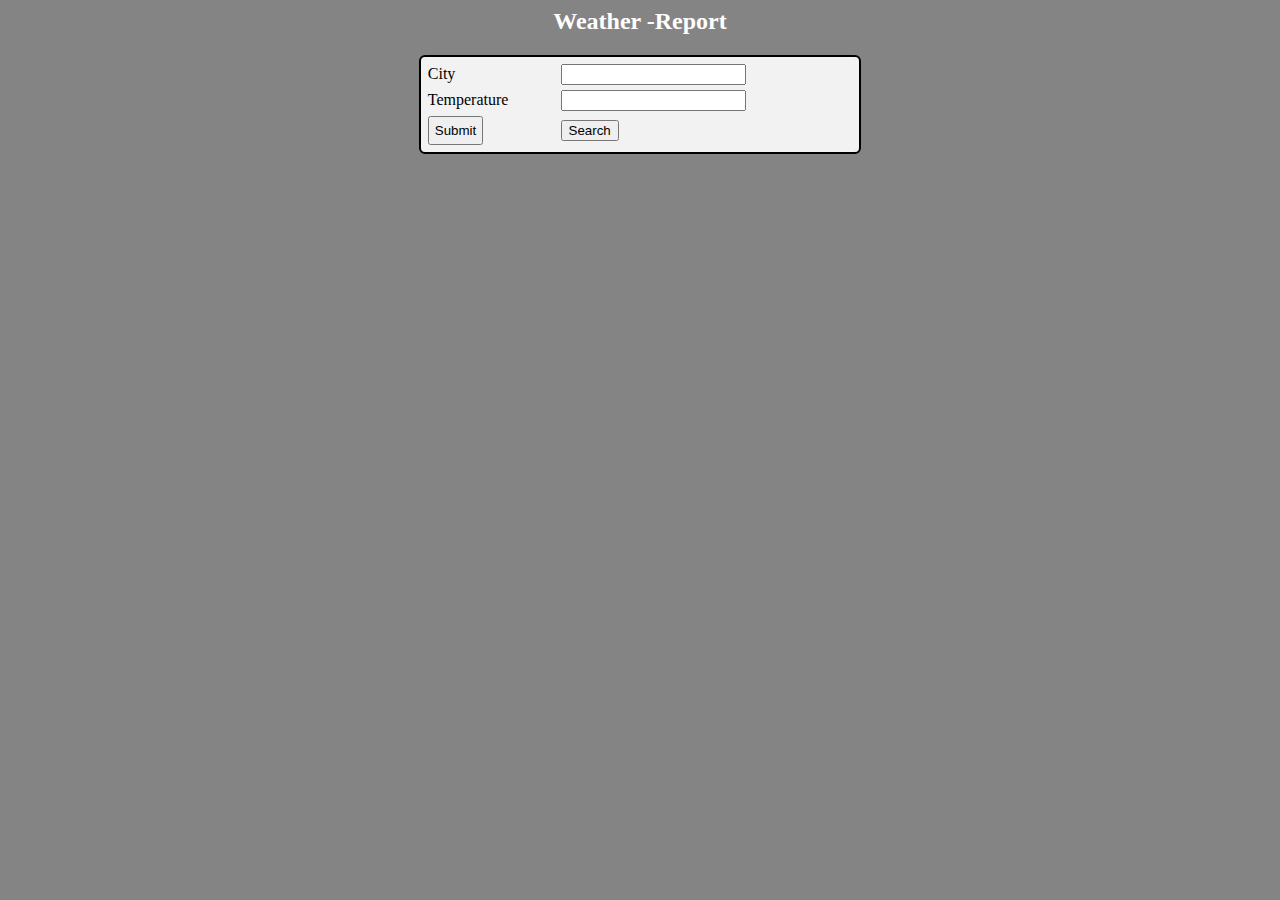
<file: Modern JS - ES6/ES6 - Collection Map - Weather Report/index.html>
<html>
    <head>
        <style>
            h2{
                color:white;
            }
            #main{
                margin-left: auto;
    			margin-right: auto;
    			text-align: left;
    			border: solid 2px black;
    			border-spacing: 3px;
    			border-radius: 6px; 
    			width: 35%;			   
    			padding: 3px;
    			/*color: #009900;*/
    			background-color:  #f2f2f2 ; 
            }
            body{
                text-align: center;
                background-color: #848484;
            }
            #submit{
                margin-right: auto;
                margin-left: auto;
                text-align: center;
                padding: 5px;
            }  
            div{
                margin-top:1%;
                margin-left: auto;
    			margin-right: auto;
    			text-align: left;
                background-color: #138D75;
                color:white;
    			width: 35%;			   
    			/*padding: 3px;*/
                width: 35%;	
            }
            #searchDiv{
                display:none;
            }
        </style>
        <script src="script.js"></script>
    </head>
    <body>
        <form>
            <h2>Weather -Report</h2>
            <table id="main">
                <tr>
                    <td>City</td>
                    <td><input type="text" id="city"></td>
                </tr>
                <tr>
                    <td>Temperature</td>
                    <td><input type="text" id="temperature"></td>
                </tr>
                <tr>
                    <td><button type="submit" id="submit" onclick="weatherReport(); return false;">Submit</button></td>
                    <td><button type="submit" id="search" onclick="enableSearch(); return false;">Search</button></td>
                </tr>
            </table>
            <div id="searchDiv">
                <table>
                    <tr><td>City</td></tr>
                    <tr><td><input type="text" id="searchInput"></td></tr>
                    <tr><td><button id="find" type="submit" value="search" onclick="searchReport(); return false;">Get Temperature</button></td></tr>
                </table>
            </div>
            <div id="result1"></div>
            <div id="result2"></div>
        </form>
    </body>
</html>
</file>
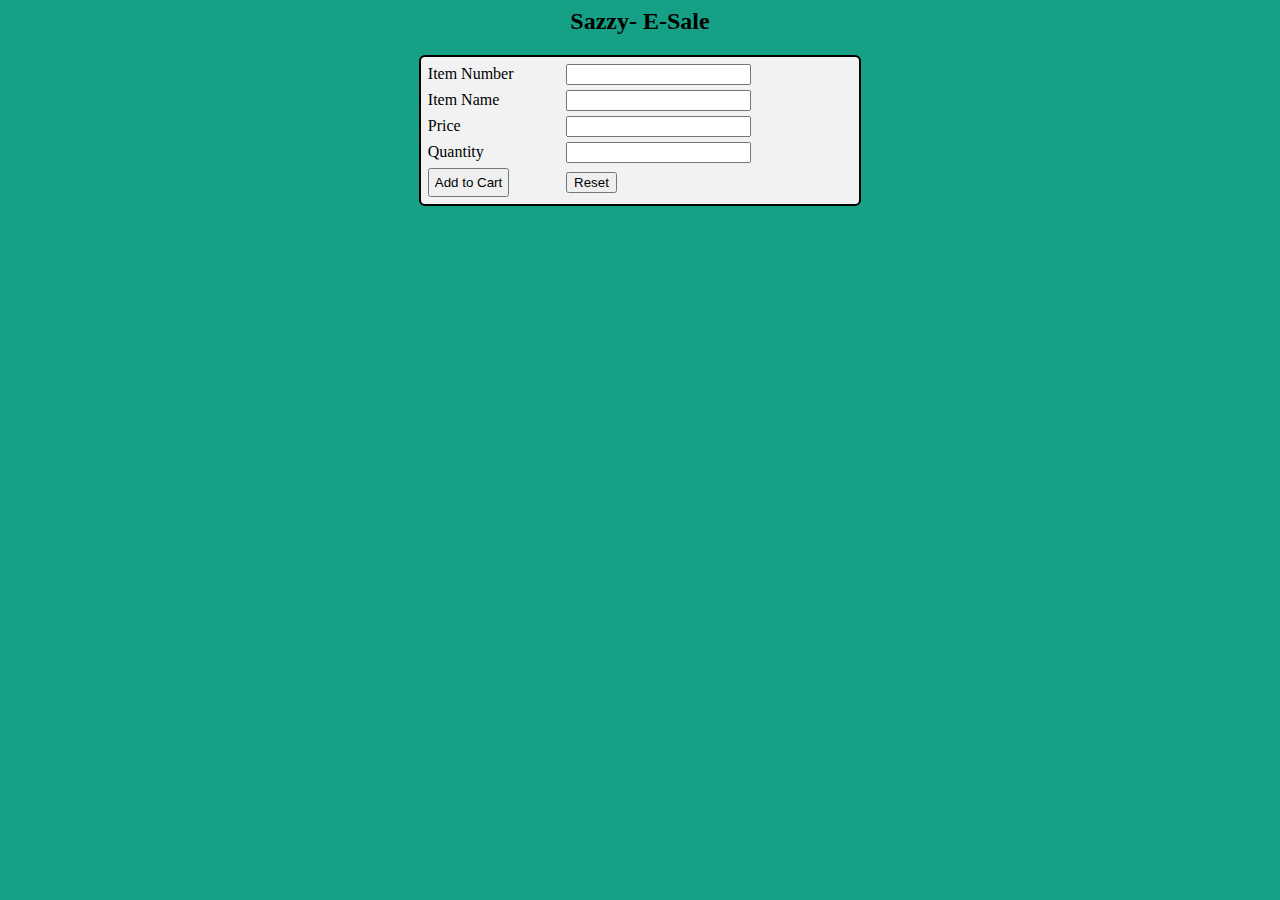
<file: Modern JS - ES6/ES6 - Collection Set - E-sale/index.html>
<html>
    <head>
        <style>
         #main{
                margin-left: auto;
    			margin-right: auto;
    			text-align: left;
    			border: solid 2px black;
    			border-spacing: 3px;
    			border-radius: 6px; 
    			width: 35%;			   
    			padding: 3px;
    			/*color: #009900;*/
    			background-color:  #f2f2f2 ; 
            }
            body{
                text-align: center;
                background-color: #16A085
            }
            #submit{
                margin-right: auto;
                margin-left: auto;
                text-align: center;
                padding: 5px;
            }  
            div{
                margin-top:1%;
                margin-left: auto;
    			margin-right: auto;
    			text-align: left;
                background-color: #D98880 ;
    			width: 35%;			   
    			/*padding: 3px;*/
            }
        </style>
        <script src="script.js"></script>
    </head>
    
    <form onsubmit="return display();">
        <h2>Sazzy- E-Sale</h2>
        <table id="main">
            <tr> <td> Item Number</td>
            <td> <input type="text" id="itemNumber" required></td>
            </tr>
            <tr> <td> Item Name</td>
            <td> <input type="text" id="itemName" required></td>
            </tr>
            <tr> <td> Price</td>
            <td> <input type="text" id="price" required></td>
            </tr>
            <tr> <td> Quantity</td>
            <td> <input type="text" id="quantity" required> </td>
            </tr>
            <tr> <td> <input type="submit" id="submit" value="Add to Cart"></td>
            <td> <input type="reset" id="reset"></td>
            </tr>
        </table>
        <div id="result1"></div>
        <div id="result2"></div>
    </form>
</html>
</file>
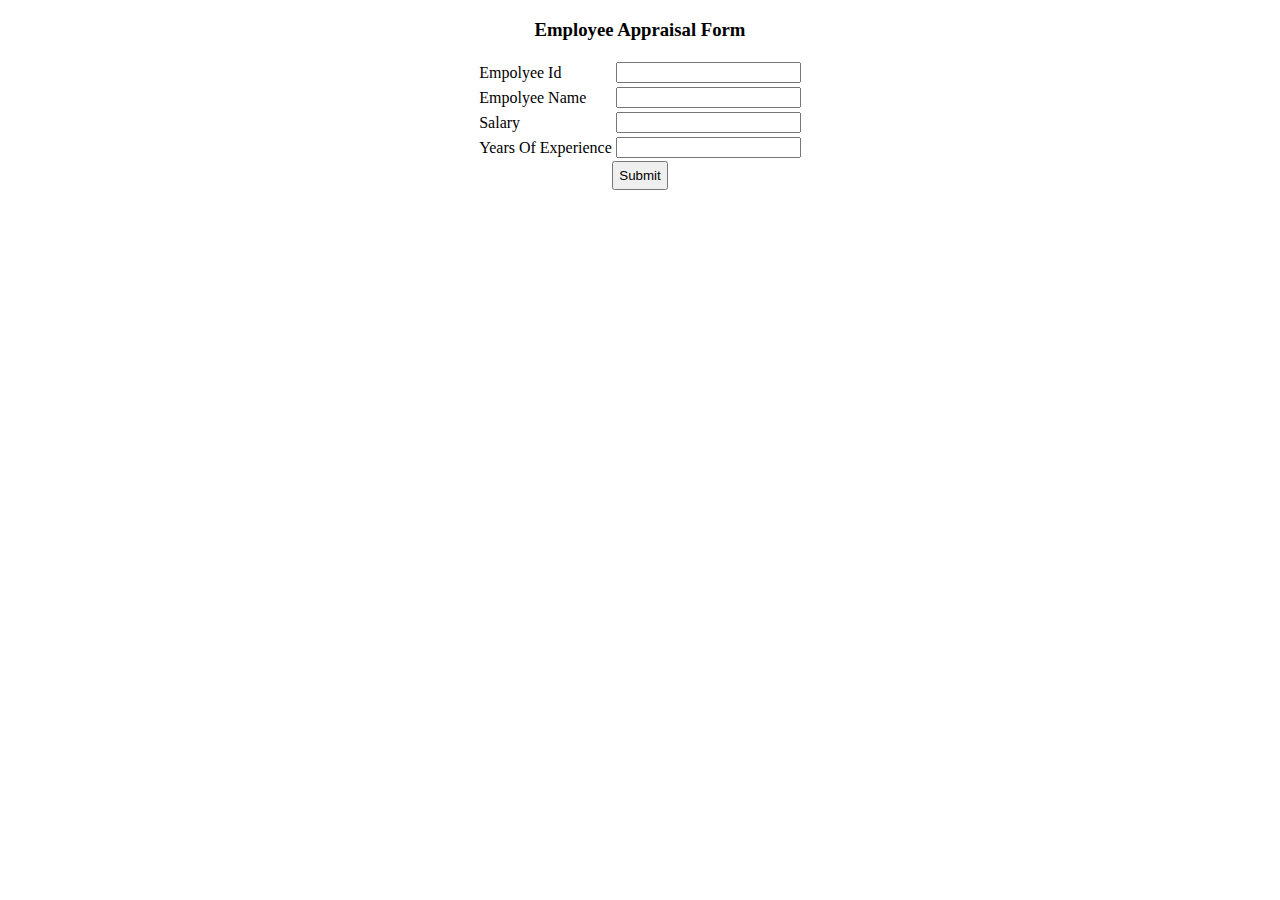
<file: Modern JS - ES6/ES6 - Employee Salary Appraisal/index.html>
<!DOCTYPE html>
<html>
    <head>
        <script src="script.js"></script>
        <style>
            table{
                margin-left: auto;
                margin-right: auto;
                text-align: left;
            }
            body{
                text-align: center;
            }
            #submit{
                margin-right: auto;
                margin-left: auto;
                text-align: center;
                padding: 5px;
            }
        </style>
    </head>
    <body>
        <h3>Employee Appraisal Form</h3>
        <form onsubmit="return display()">
            <table>
                <tr>
                    <td>Empolyee Id</td> 
                    <td><input type="text" name="employeeId" id="employeeId" required/></td>
                </tr>
                <tr>
                    <td>Empolyee Name</td> 
                    <td><input type="text" name="employeeName" id="employeeName" required/></td>
                </tr>
                <tr>
                    <td>Salary</td> 
                    <td><input type="number" name="salary" id="salary" required/></td>
                </tr>
                <tr>
                    <td>Years Of Experience</td> 
                    <td><input type="number" name="experience" id="experience" required/></td>
                </tr>
            </table>
            <input type="submit" name="submit" id="submit" value="Submit" />
            <div id="result"></div>
        </form>
    </body>
</html>
</file>
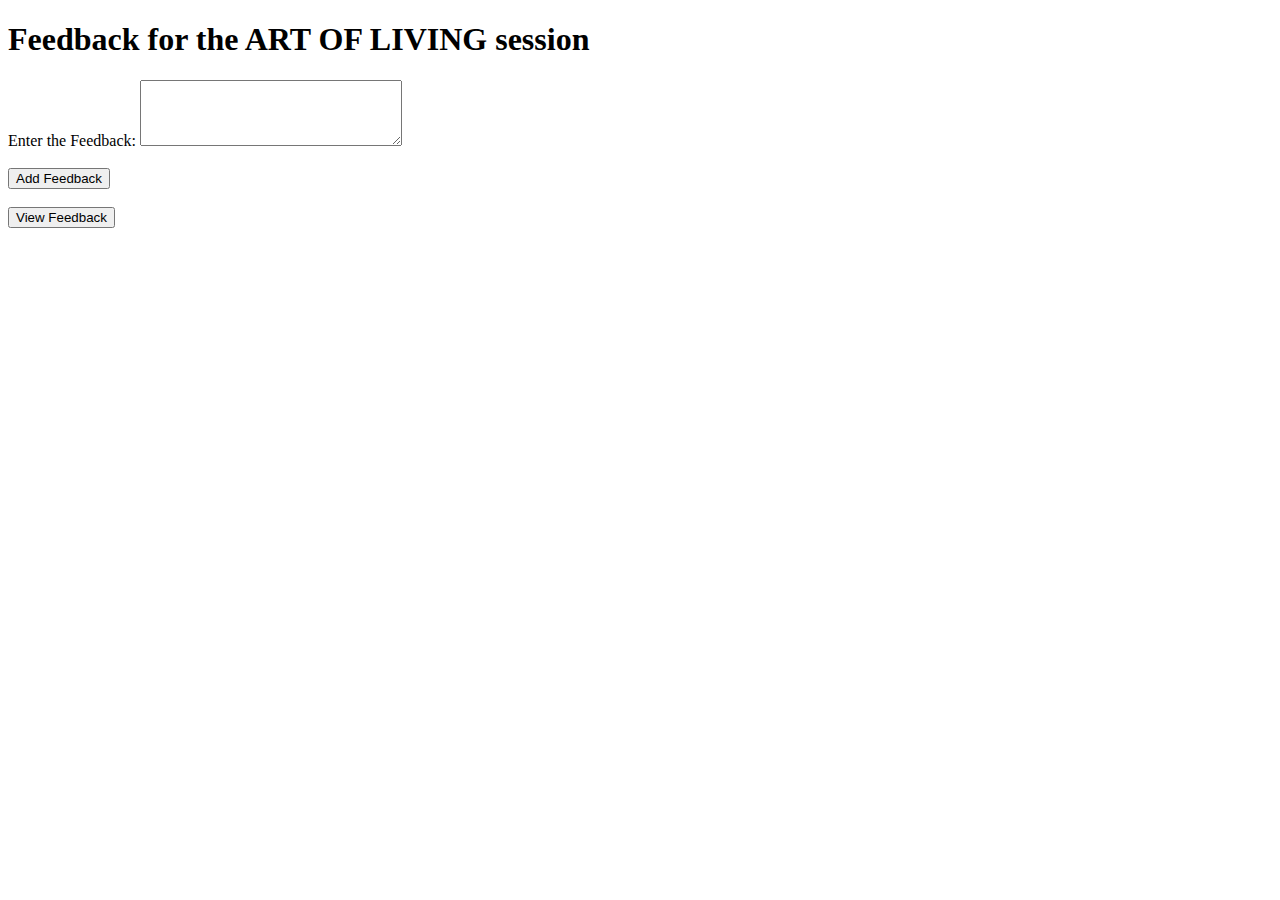
<file: Web Development/HTML5 , CSS3/FeedBack Details/index.html>
<!DOCTYPE html>
<html lang="en">

<head>
    <meta charset="UTF-8">
    <title>Feedback Details</title>
</head>

<body>
    <div>
        <h1>Feedback for the ART OF LIVING session</h1>
        <div>
            <label for="feedback">Enter the Feedback:</label>
            <textarea name="feedback" id="feedback" cols="30" rows="4" required></textarea>
        </div><br>
        <button id="create" onclick="addFeedback()">Add Feedback</button> <br><br>
        <button id="view" onclick="displayFeedback()">View Feedback</button>
    </div>
    <div id="result"></div>
    <script src="script.js"></script>
</body>

</html>
</file>
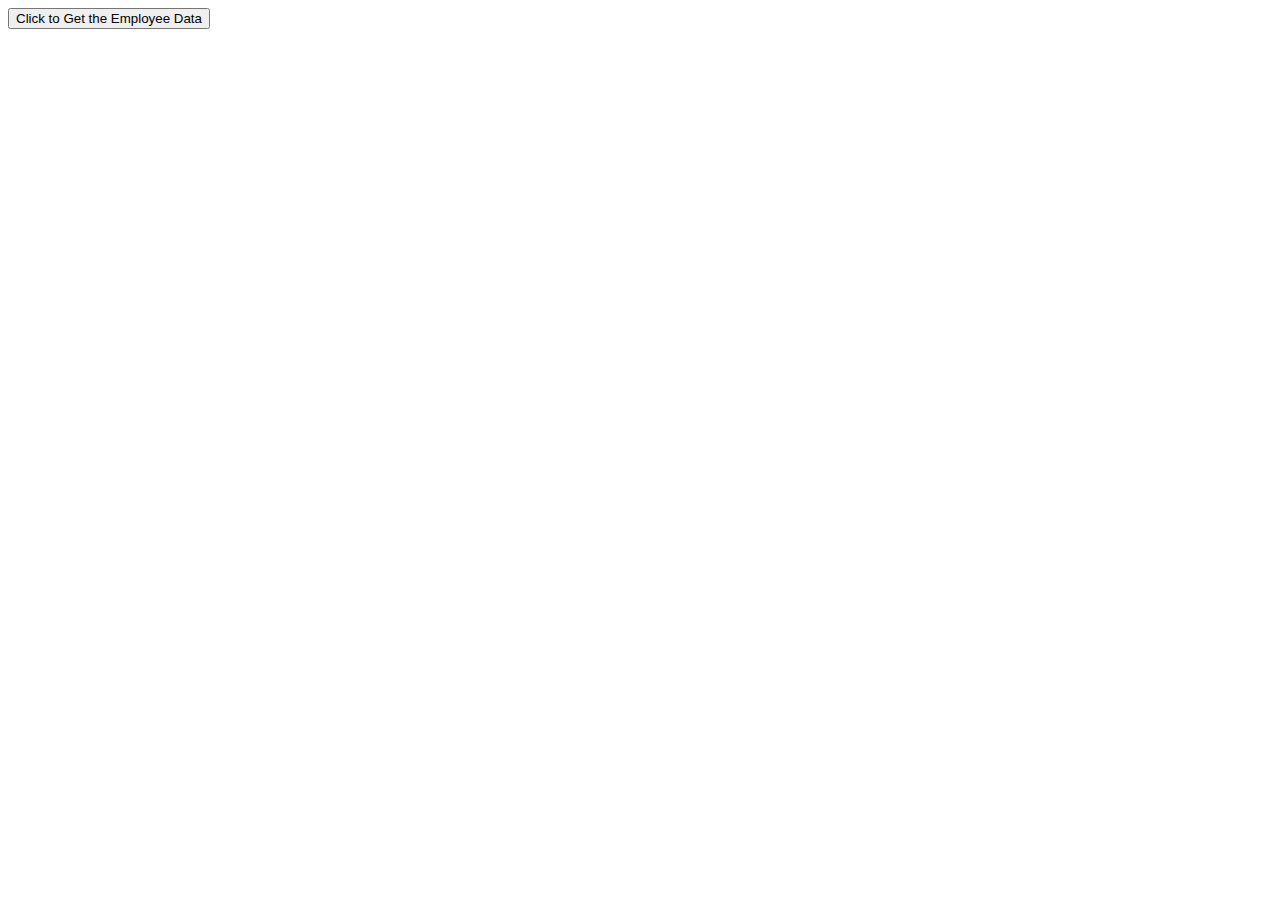
<file: JSON/Error Message/employee.html>
<!-- DO NOT ALTER THIS FILE -->

<!DOCTYPE html>

<html>

<body>
  
    <button id="btn-id">Click to Get the Employee Data</button>
<br><br>
    <div id="err-id"></div>
    
 <script src="https://code.jquery.com/jquery-3.5.1.min.js"></script>
 <!-- <script src="employee.js"></script> -->
 
</body>
</html>
</file>
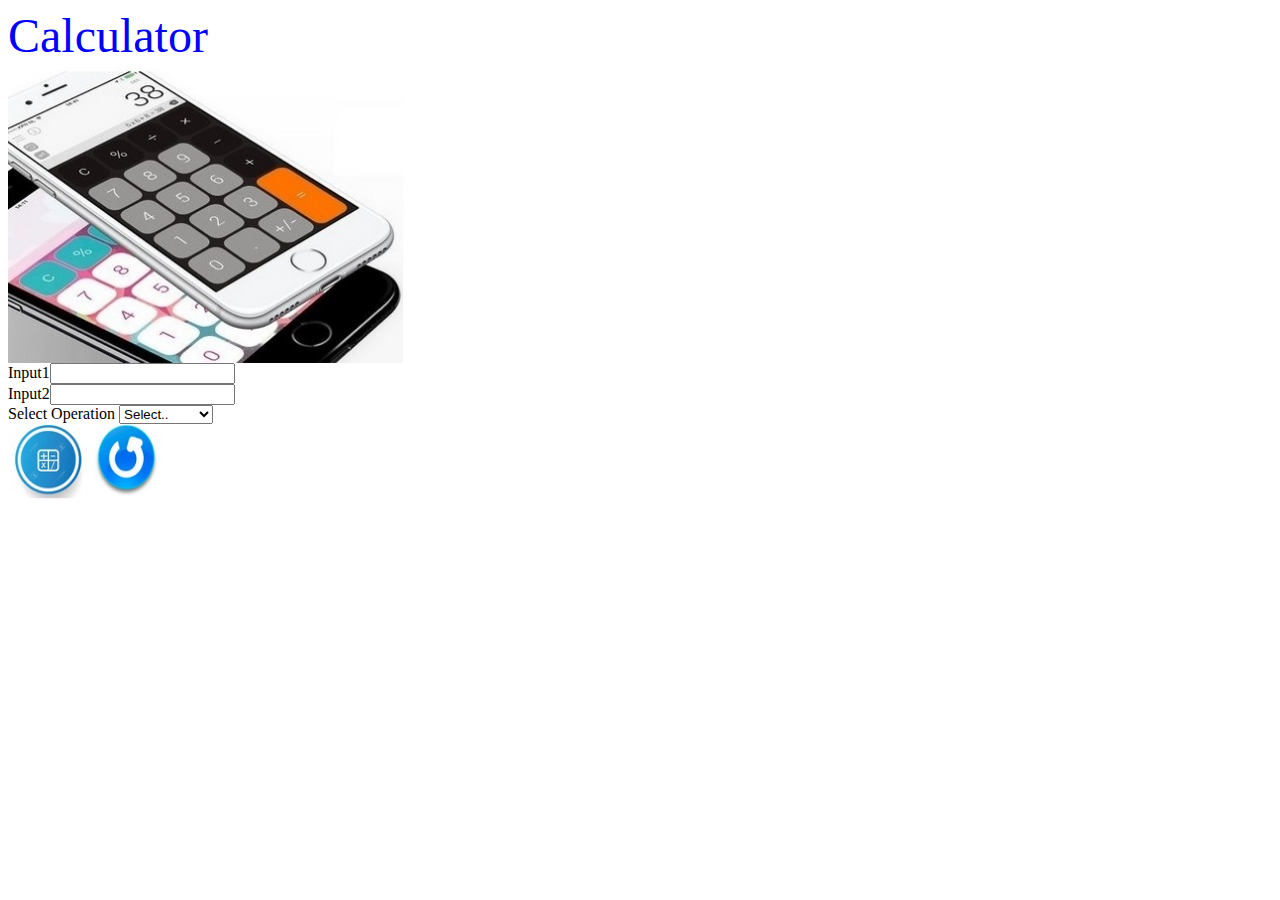
<file: Web Development/HTML5 , CSS3/Simple CALCULATOR/Calculator.html>
<html>
    <body>
            <font size="20" color="blue">Calculator</font><br>
            <img src="calculator.jpg" name="headerimg" height="300" width="400"><br>
            Input1<input type="number" name="input1" ><br>
            Input2<input type="number" name="input2" ><br>
            Select Operation <select name=operation>
                <option value="Select..">Select..</option>
                <option value="ADD">ADD</option>
                <option value="SUBTRACT">SUBTRACT</option>
                <option value="MULTIPLY">MULTIPLY</option>
                <option value ="DIVIDE">DIVIDE</option>
            </select><br>
            <input type="image" name="submit" src="calc.jpg" alt="Submit" height="80" width="80">
            <input type="image" name="reset" src="reset.jpg" alt="Reset" height="80" width="80">
    </body>
</html>
</file>
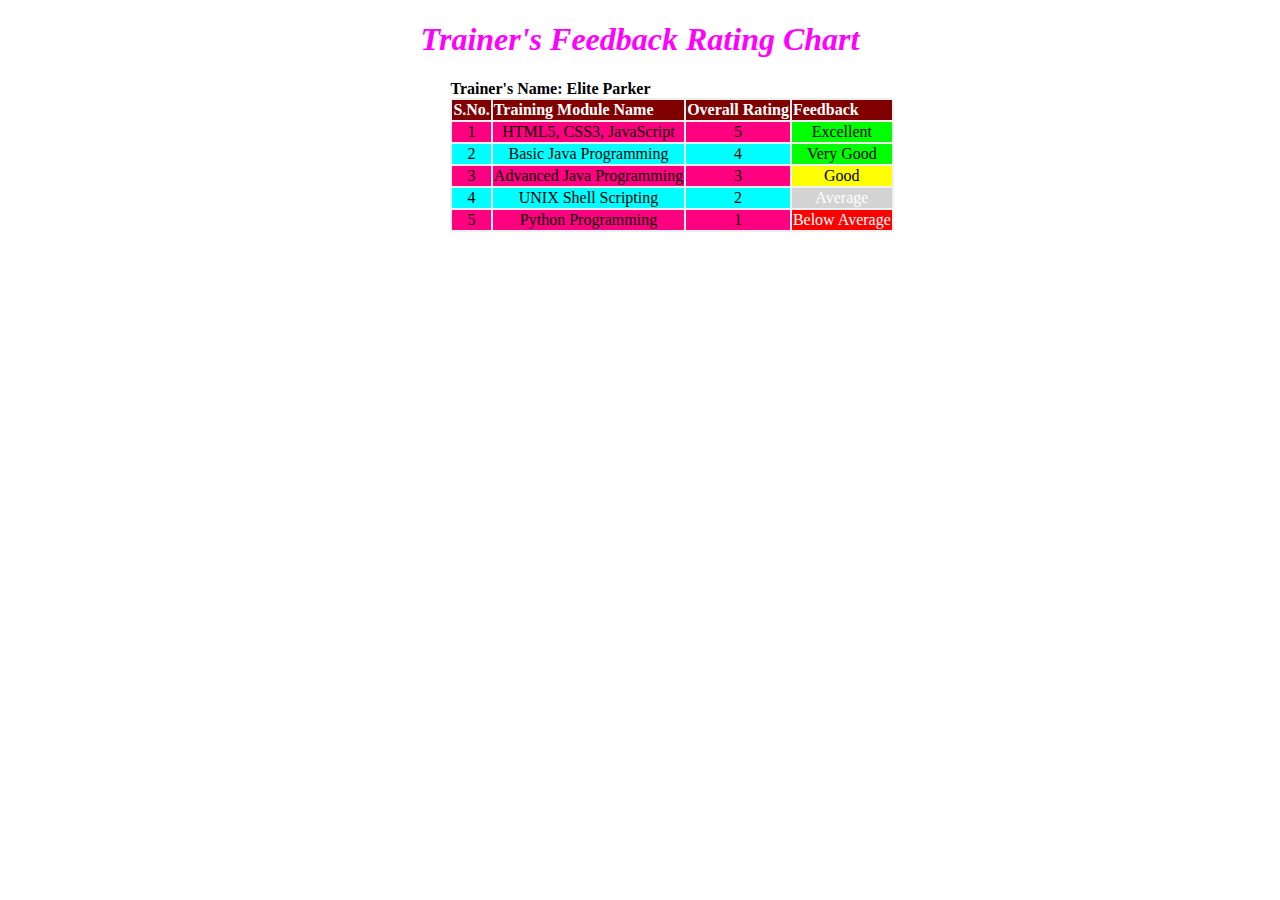
<file: Web Development/HTML5 , CSS3/Trainer Feedback Rating Chart/trainerfeedbackchart.html>
<!DOCTYPE HTML>
<html>

<head>
    <title>Trainer's Feedback Rating Chart</title>
    <link rel="stylesheet" href="trainerfeedbackchart.css">
</head>

<body>

    <div class="foot">
        <form>

            <h1>Trainer's Feedback Rating Chart</h1>

            <table id="chart">
                <caption>Trainer's Name: Elite Parker</caption>
                <tr class="theader">
                    <th>S.No.</th>
                    <th>Training Module Name</th>
                    <th>Overall Rating</th>
                    <th>Feedback</th>
                </tr>
                <tr class="tr1">
                    <td>1</td>
                    <td>HTML5, CSS3, JavaScript</td>
                    <td>5</td>
                    <td id="ex1">Excellent</td>

                </tr>
                <tr class="tr2">
                    <td>2</td>
                    <td>Basic Java Programming</td>
                    <td>4</td>
                    <td id="vg1">Very Good</td>
                </tr>
                <tr class="tr1">
                    <td>3</td>
                    <td>Advanced Java Programming</td>
                    <td>3</td>
                    <td id="go1">Good</td>
                </tr>
                <tr class="tr2">
                    <td>4</td>
                    <td>UNIX Shell Scripting</td>
                    <td>2</td>
                    <td id="av1">Average</td>
                </tr>
                <tr class="tr1">
                    <td>5</td>
                    <td>Python Programming</td>
                    <td>1</td>
                    <td id="ba1">Below Average</td>
                </tr>
            </table>

        </form>
    </div>

</body>

</html>
</file>
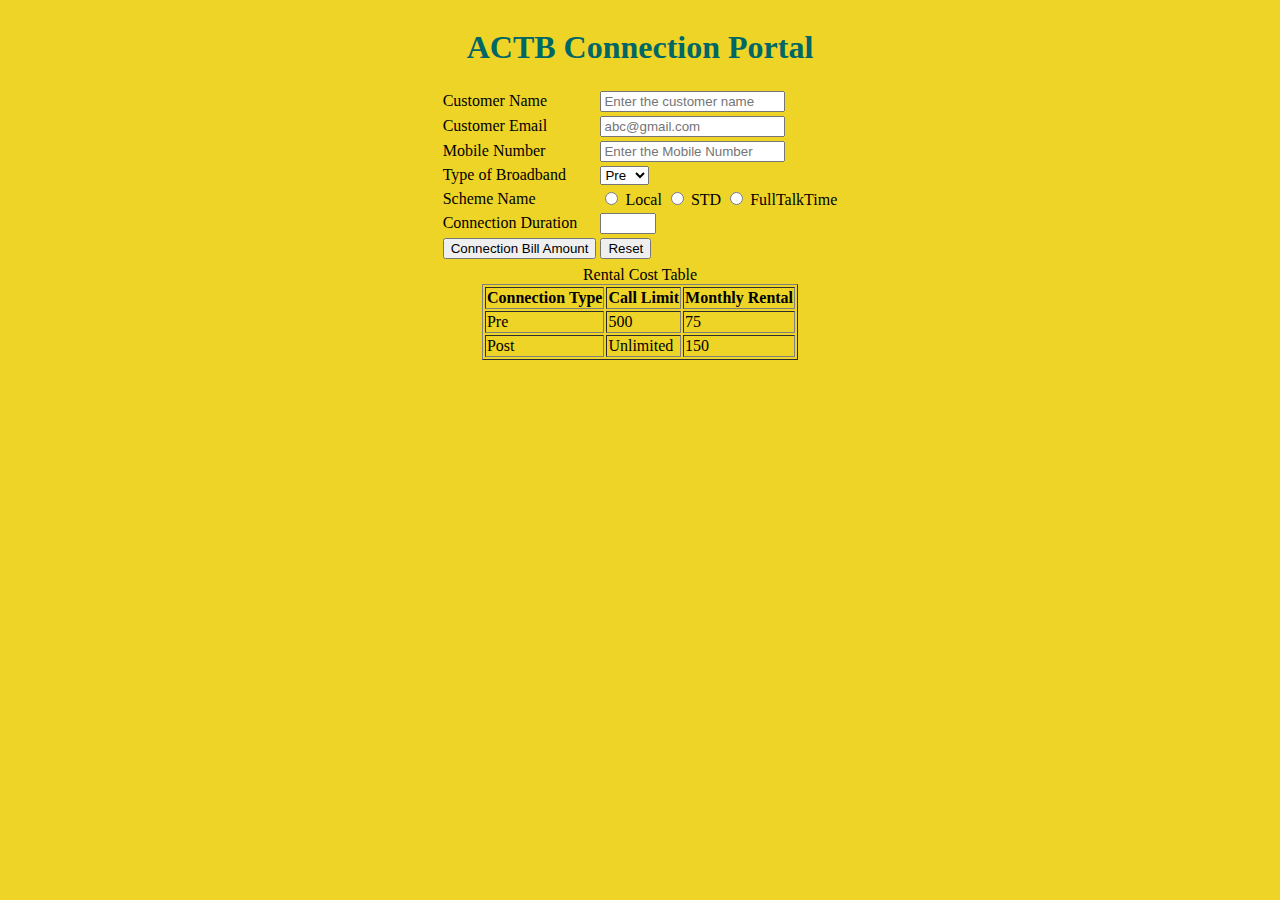
<file: Web Development/JavaScript/ACTB Connection Portal/Connection.html>
<!DOCTYPE html>
<html lang="en">

<head>
    <meta charset="UTF-8">
    <meta name="viewport" content="width=device-width, initial-scale=1.0">
    <title>ACTB Connection Portal</title>
    <style>
        body {
            background-color: #EED426;
            display: grid;
            place-items: center;
        }
        
        h1 {
            color: #006666;
            font-family: verdana;
            text-align: center;
        }
        
        div {
            text-align: center;
        }
    </style>
</head>

<body>
    <h1>ACTB Connection Portal</h1>
    <form onsubmit="calculateRent(); return false;">
        <table>
            <tr>
                <td>
                    <label for="custname">Customer Name</label>
                </td>
                <td>
                    <input type="text" id="custname" name="custname" placeholder="Enter the customer name" required>
                </td>
            </tr>
            <tr>
                <td>
                    <label for="email">Customer Email</label>
                </td>
                <td>
                    <input type="text" id="email" name="email" placeholder="abc@gmail.com" required>
                </td>
            </tr>
            <tr>
                <td>
                    <label for="mobile">Mobile Number</label>
                </td>
                <td>
                    <input type="text" id="mobile" name="mobile" pattern="^[7-9]\d{9}$" placeholder="Enter the Mobile Number" required>
                </td>
            </tr>
            <tr>
                <td>
                    <label for="conntype">Type of Broadband</label>
                </td>
                <td>
                    <select name="conntype" id="connectionType" required>
                        <option id="Pre" value="Pre">Pre</option>
                        <option id="Post" value="Post">Post</option>
                    </select>
                </td>
            </tr>
            <tr>
                <td>
                    <label for="scheme">Scheme Name</label>
                </td>
                <td>
                    <input type="radio" name="scheme" id="scheme1" value="Local" required>
                    <label for="scheme1">Local</label>
                    <input type="radio" name="scheme" id="scheme2" value="STD" required>
                    <label for="scheme2">STD</label>
                    <input type="radio" name="scheme" id="scheme3" value="FullTalkTime" required>
                    <label for="scheme3">FullTalkTime</label>
                </td>
            </tr>
            <tr>
                <td>
                    <label for="duration">Connection Duration</label>
                </td>
                <td>
                    <input type="number" id="duration" name="duration" min="1" max="12" required>
                </td>
            </tr>
            <tr>
                <td>
                    <input type="submit" name="submit" id="submit" value="Connection Bill Amount">
                </td>
                <td>
                    <input type="reset" name="clear" id="clear" value="Reset">
                </td>
            </tr>
            <tr>
                <td>
                    <div id="result" name="result"></div>
                </td>
            </tr>
        </table>
    </form>
    <table id="rentalcost" border="1">
        <caption>Rental Cost Table</caption>
        <thead>
            <tr>
                <th>Connection Type</th>
                <th>Call Limit</th>
                <th>Monthly Rental</th>
            </tr>
        </thead>
        <tbody>
            <tr>
                <td>Pre</td>
                <td>500</td>
                <td>75</td>
            </tr>
            <tr>
                <td>Post</td>
                <td>Unlimited</td>
                <td>150</td>
            </tr>
        </tbody>
    </table>
    <script>
        function calculateRent() {
            const connectionType = document.getElementById("connectionType").value;
            const scheme1 = document.getElementById("scheme1").checked;
            const scheme2 = document.getElementById("scheme2").checked;
            const scheme3 = document.getElementById("scheme3").checked;
            const duration = document.getElementById("duration").value;
            const result = document.getElementById("result");

            var monthlyRental = 0;
            var costPerMonth = 0;

            if (connectionType === "Pre") {
                monthlyRental = 75;
            } else if (connectionType === "Post") {
                monthlyRental = 150;
            }

            if (scheme1) {
                costPerMonth = 200;
            } else if (scheme2) {
                costPerMonth = 350;
            } else if (scheme3) {
                costPerMonth = 500;
            }

            const totalCost = (duration * costPerMonth) + monthlyRental;
            result.innerText = "The Total Monthly Rental Cost is Rs. " + totalCost;
        }
    </script>
</body>

</html>
</file>
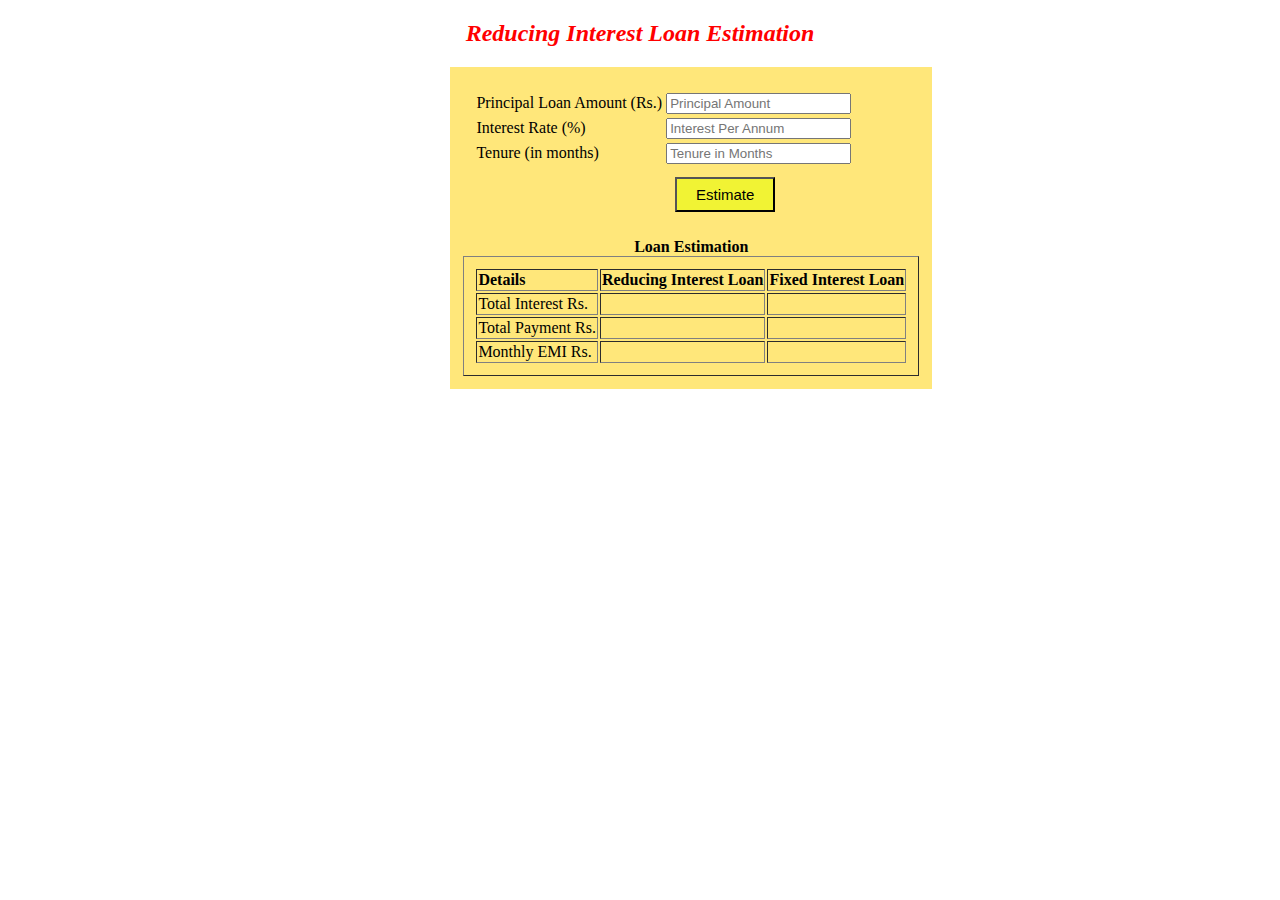
<file: Web Development/JavaScript/Fixed And Reducing Interest Loan Estimator/ReducedInterestestimation.html>
<!DOCTYPE html>
<html>

<head>
    <title>Reducing Interest Loan Estimation</title>


    <style type="text/css">
        h2 {
            text-align: center;
            color: #FF0000;
            font-style: italic;
            font-weight: bold;
        }
        
        table {
            text-align: left;
            background-color: #FFE77A;
            padding: 10px;
        }
        
        #tablemain {
            margin-left: 35%;
        }
        
        #Estimate {
            background-color: #F1F334;
            color: #000000;
            font-size: 15px;
            height: 35px;
            width: 100px;
        }
    </style>

</head>

<body>

    <h2>Reducing Interest Loan Estimation</h2>

    <table id="tablemain">
        <tbody>
            <tr>
                <td>
                    <table>
                        <tbody>
                            <tr>
                                <td>
                                    <label for="principalAmount">Principal Loan Amount (Rs.)</label>
                                </td>
                                <td>
                                    <input id="principalAmount" type="text" placeholder="Principal Amount" required>
                                </td>
                            </tr>

                            <tr>
                                <td>
                                    <label for="interestRate">Interest Rate (%)</label>
                                </td>
                                <td>
                                    <input id="interestRate" type="text" placeholder="Interest Per Annum" required>
                                </td>

                            </tr>

                            <tr>
                                <td>
                                    <label for="tenure">Tenure (in months)</label>
                                </td>
                                <td>
                                    <input id="tenure" type="text" placeholder="Tenure in Months" required>
                                </td>
                            </tr>

                            <tr>
                                <td></td>
                                <td align="left" style="padding: 10px">
                                    <input id="Estimate" type="button" value="Estimate" onclick="EstimateReducingInterestLoan()">
                                </td>
                            </tr>
                        </tbody>
                    </table>
                </td>
            </tr>
            <tr>
                <td>
                    <table border="1">
                        <caption><b>Loan Estimation</b></caption>
                        <thead>
                            <tr>
                                <th>Details</th>
                                <th>Reducing Interest Loan</th>
                                <th>Fixed Interest Loan</th>
                            </tr>
                        </thead>
                        <tbody>
                            <tr>
                                <td>Total Interest Rs.</td>
                                <td><output id="tInterest"></output></td>
                                <td><output id="tInterestFixed"></output></td>

                            </tr>
                            <tr>
                                <td>Total Payment Rs.</td>
                                <td><output id="tPayment"></output></td>
                                <td><output id="tPaymentFixed"></output></td>
                            </tr>
                            <tr>
                                <td>Monthly EMI Rs.</td>
                                <td><output id="EMI"></output></td>
                                <td><output id="EMIFixed"></output></td>
                            </tr>
                        </tbody>
                    </table>
                </td>
            </tr>
        </tbody>
    </table>
    <script type="text/javascript" src="Estimation.js"></script>
</body>

</html>
</file>
<file: Web Development/HTML5 , CSS3/Trainer Feedback Rating Chart/trainerfeedbackchart.css>
h1 {
    text-align: center;
    color: #FF00FF;
    font-style: italic;
}

table {
    text-align: left;
    margin-left: 35%;
    background-color: #F0F0F0;
}

td {
    text-align: center;
}

caption {
    text-align: left;
    font-weight: bold;
}

.theader {
    background-color: #800000;
    color:white;
}

.tr1 {
    background-color: #ff0080;
}

.tr2 {
    background-color: #00ffff;
}

#ex1,
#vg1 {
    background-color: #00ff00;
}

#go1 {
    background-color: #ffff00;
}

#av1 {
    background-color: #d3d3d3;
    color: #ffffff;
}

#ba1 {
    background-color: #ff0000;
    color: #ffffff;
}
</file>
